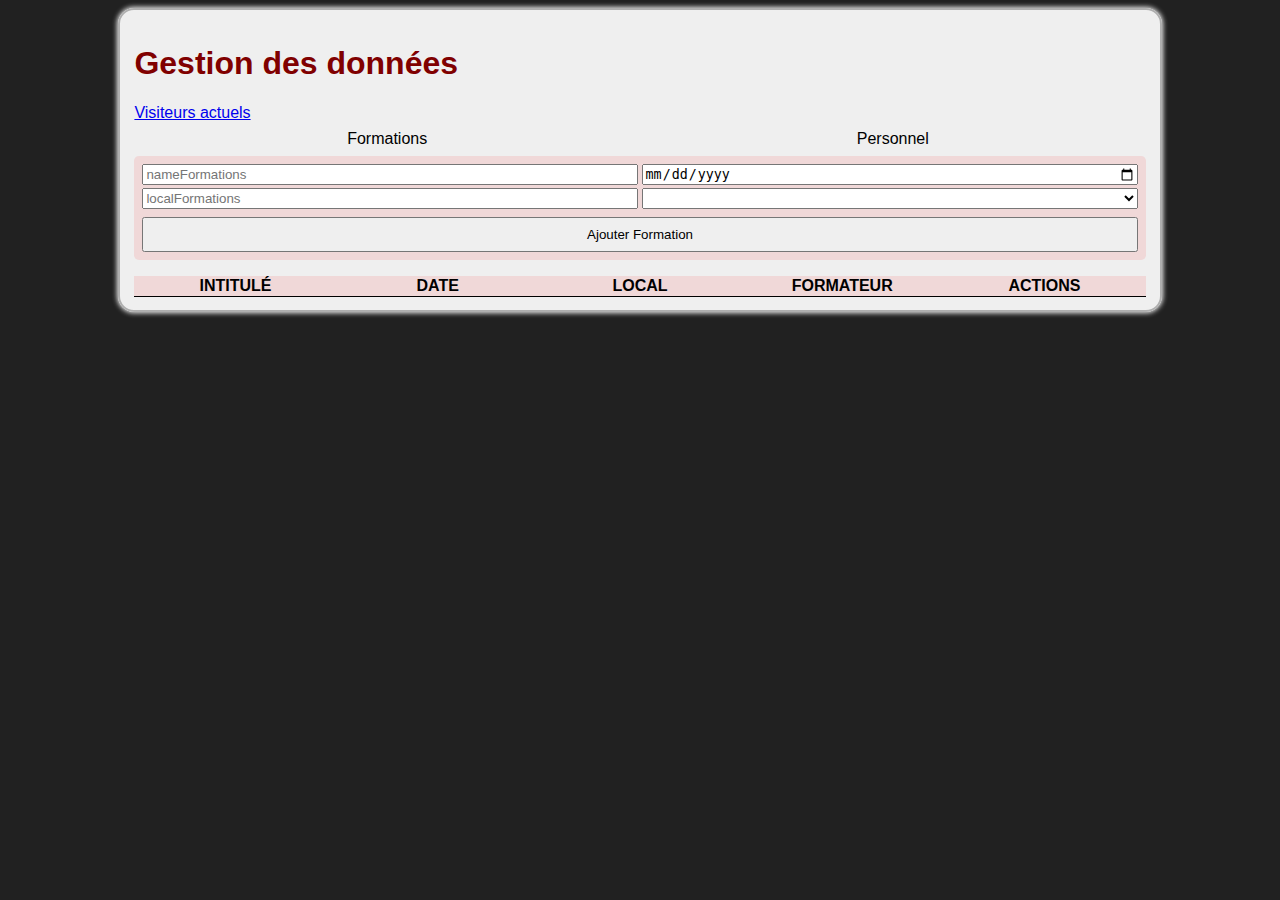
<file: index.html>
<!DOCTYPE html>
<html lang="en">
  <head>
    <meta charset="UTF-8" />
    <meta name="viewport" content="width=device-width, initial-scale=1.0" />
    <link rel="stylesheet" href="styles/style.css" />
    <script defer src="cms.js"></script>
    <title>Admin</title>
  </head>
  <body>
    <main class="mainPersonnelsFormations">
      <h1>Gestion des données</h1>
      <a href="visiteurs_actuels.html">Visiteurs actuels</a>
      <!--Switch entrée/sortie-->
      <div class="switchTab" id="switchTab">
        <div class="switchTab__formations" id="tabFormations">Formations</div>
        <div class="switchTab__personnels" id="tabPersonnels">Personnel</div>
      </div>
      <!--==========================================================-->
      <!--                        Formations                        -->
      <!--==========================================================-->
      <form class="formationsForm" id="formationsForm">
        <div class="formationsForm__inputs">
          <input type="text" id="nameFormations" name="nom_formation" placeholder="nameFormations" />
          <input type="date" id="dateFormations" name="date_formation" placeholder="dateFormations" />
          <input type="text" id="localFormations" name="local_formation" placeholder="localFormations" />
          <select name="id_formateur_formation" id="formateurs_formations">
          </select>
        </div>
        <button id="addFormation">Ajouter Formation</button>
      </form>

      <table class="listFormations" id="listFormations">
        <thead>
          <tr>
            <th>INTITULÉ</th>
            <th>DATE</th>
            <th>LOCAL</th>
            <th>FORMATEUR</th>
            <th>ACTIONS</th>
          </tr>
        </thead>
        <tbody id="tbodyFormations">
         
        </tbody>
      </table>
      <!--==========================================================-->
      <!--                        Personnels                        -->
      <!--==========================================================-->
      <form class="personnelsForm hidden" id="personnelsForm">
        <div class="personnelsForm__inputs">
          <select name="fonction_personnels">
            <option value="Formateur">Formateur</option>
            <option value="Administration">Administration</option>
          </select>
          <input type="text" name="name_personnels" placeholder="name_personnels" />
          <input type="text" name="firstname_personnels" placeholder="firstname_personnels" />
          <input type="email"name="email_personnels" placeholder="email_personnels" />
          <input type="text" name="local_personnels" placeholder="local_personnels" />
          <input type="text" name="phone_personnels" placeholder="phone_personnels" />
          
        </div>
        <button id="AddPersonnel">Ajouter personnel</button>
      </form>

      <table class="listPersonnels hidden" id="listPersonnels">
        <thead>
          <tr>
            <th>FONCTION</th>
            <th>NOM</th>
            <th>PRÉNOM</th>
            <th>EMAIL</th>
            <th>TÉLÉPHONE</th>
            <th>LOCAL</th>
            <th>ACTIONS</th>
          </tr>
        </thead>
        <tbody id="tbodyPersonnels">
          
        </tbody>
      </table>
    </main>
  </body>
</html>
</file>
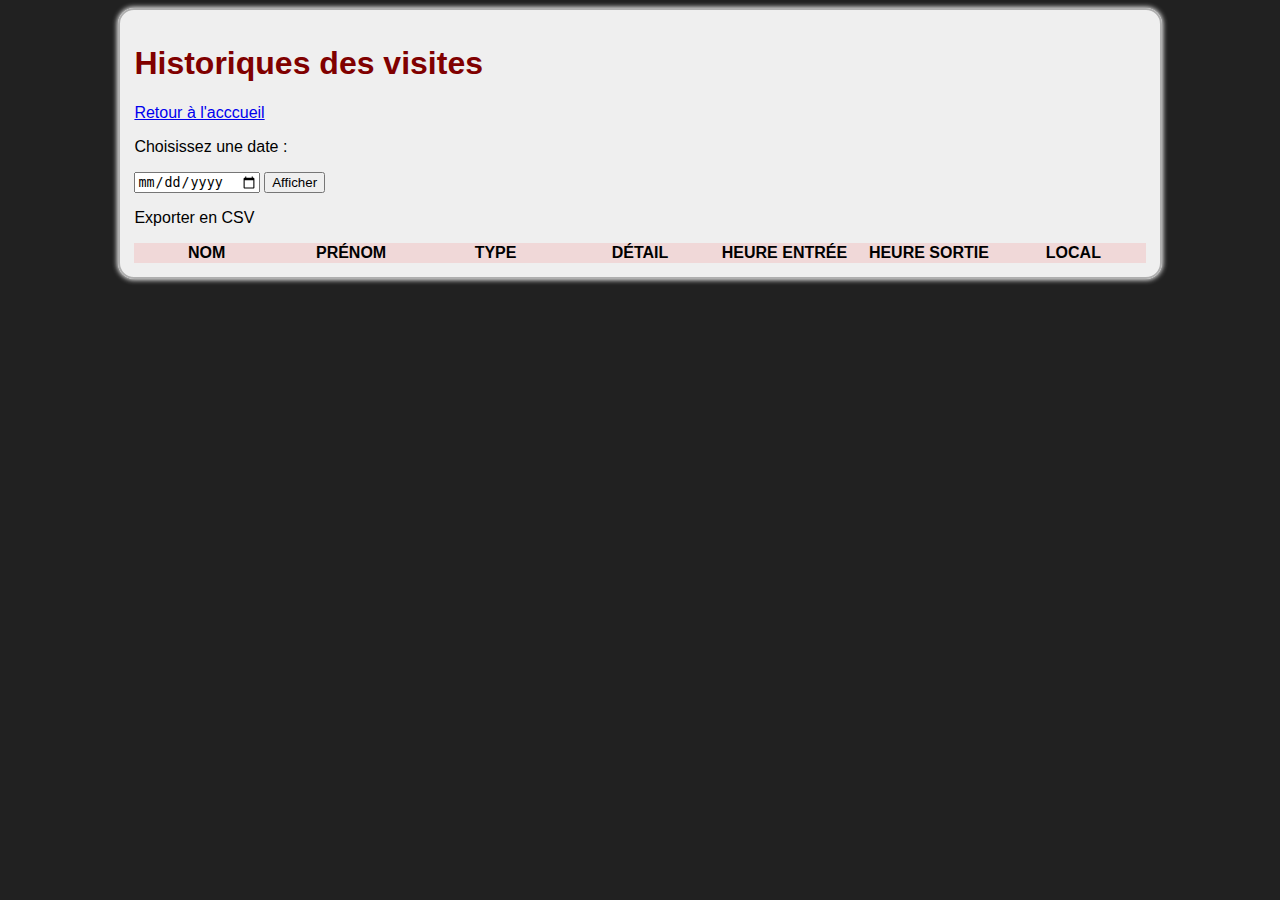
<file: historique.html>
<!DOCTYPE html>
<html lang="en">
  <head>
    <meta charset="UTF-8" />
    <meta name="viewport" content="width=device-width, initial-scale=1.0" />
    <link rel="stylesheet" href="styles/style.css" />
    <script defer src="historique.js"></script>
    <title>Historique des visites</title>
  </head>
  <body>
    <div class="mainHistorique">
      <header class="headerHistorique">
        <h1>Historiques des visites</h1>
        <a href="visiteurs_actuels.html">Retour à l'acccueil</a>
      </header>
      <div class="searchDateHistorique">
        <p>Choisissez une date :</p>
        <form class="searchDateHistorique_date">
          <input type="date" />
          <button>Afficher</button>
        </form>
      </div>
      <p>Exporter en CSV</p>
      <table class="listHistorique">
        <thead>
          <tr>
            <th>NOM</th>
            <th>PRÉNOM</th>
            <th>TYPE</th>
            <th>DÉTAIL</th>
            <th>HEURE ENTRÉE</th>
            <th>HEURE SORTIE</th>
            <th>LOCAL</th>
          </tr>
        </thead>
        <tbody id="historic_tbody">
          <tr>
            <td>Dupont</td>
            <td>Claire</td>
            <td>Visite</td>
            <td>Mme Martin</td>
            <td>09:15</td>
            <td>11:15</td>
            <td>B104</td>
          </tr>
          <tr>
            <td>Nguyen</td>
            <td>Lucas</td>
            <td>Formation</td>
            <td>Introduction à Python</td>
            <td>10:00</td>
            <td>12:00</td>
            <td>Salle 12</td>
          </tr>
        </tbody>
      </table>
    </div>
  </body>
</html>
</file>
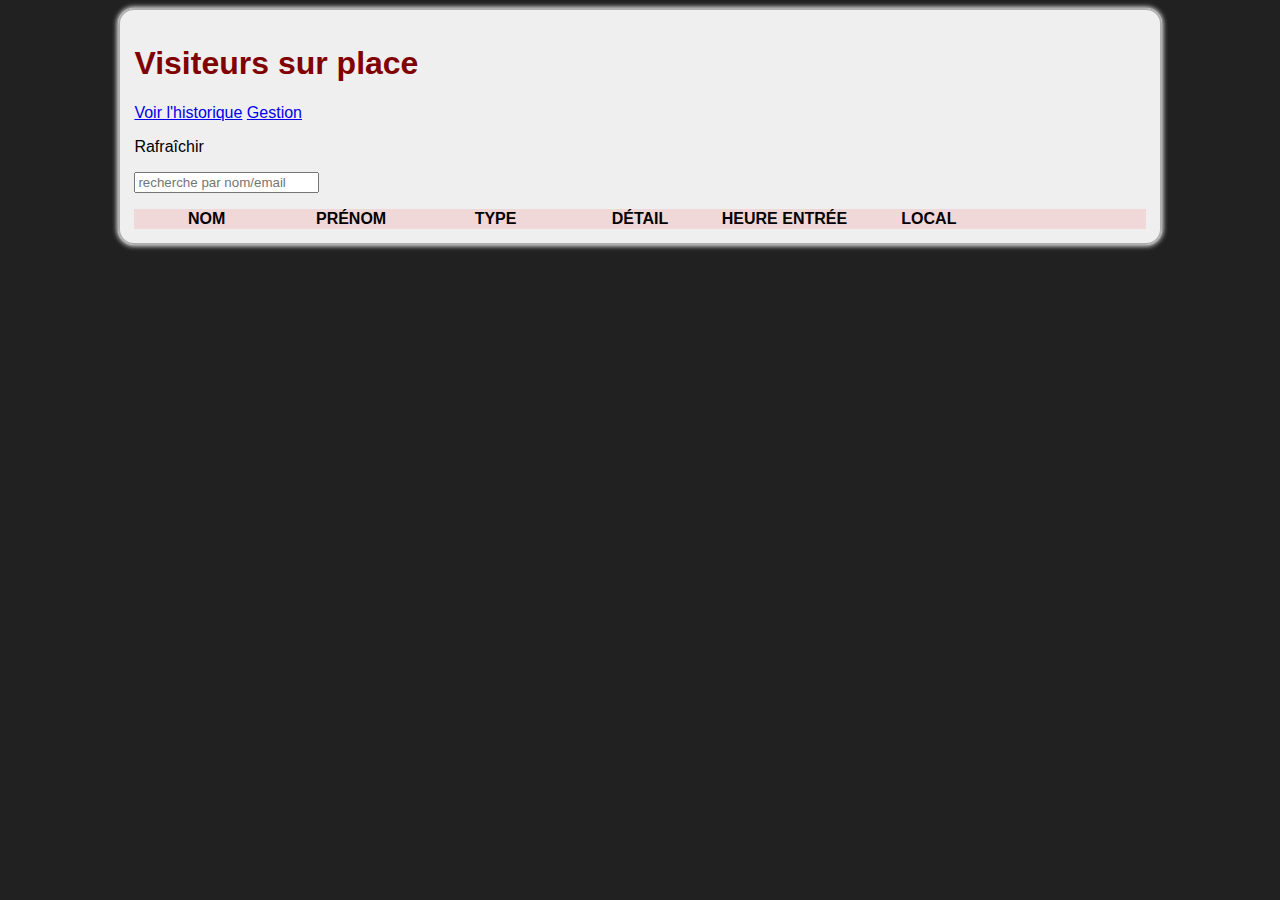
<file: visiteurs_actuels.html>
<!DOCTYPE html>
<html lang="en">
  <head>
    <meta charset="UTF-8" />
    <meta name="viewport" content="width=device-width, initial-scale=1.0" />
    <link rel="stylesheet" href="styles/style.css"/>
    <script defer src="visiteur_actuels.js"></script>
    <title>Visiteurs sur place</title>
  </head>
  <body>
    <div class="mainVisiteursActuels">
      <header>
        <h1>Visiteurs sur place</h1>
        <a href="historique.html">Voir l'historique</a>
        <a href="index.html">Gestion</a>
        <p>Rafraîchir</p>
      </header>
      <input type="text" class="research" placeholder="recherche par nom/email"/>

      <table class="listVisiteursActuels">
        <thead>
          <tr>
            <th>NOM</th>
            <th>PRÉNOM</th>
            <th>TYPE</th>
            <th>DÉTAIL</th>
            <th>HEURE ENTRÉE</th>
            <th>LOCAL</th>
          </tr>
        </thead>
        <tbody id="visitor_tbody">
          <tr>
            <td>Dupont</td>
            <td>Claire</td>
            <td>Visite</td>
            <td>Mme Martin</td>
            <td>09:15</td>
            <td>B104</td>
          </tr>
          <tr>
            <td>Nguyen</td>
            <td>Lucas</td>
            <td>Formation</td>
            <td>Introduction à Python</td>
            <td>10:00</td>
            <td>Salle 12</td>
          </tr>
        </tbody>
      </table>
    </div>
  </body>
</html>
</file>
<file: styles/style.css>
body {
  background-color: #212121;
  font-family: "Roboto", sans-serif;
}
.mainPersonnelsFormations {
  background-color: #efefef;
  width: 80%;
  justify-self: center;
  border-radius: 1rem;
  padding: 1rem;
  box-shadow: inset 0 0 0 2px #afafaf, 0 0 5px 1px #efefef;
  h1 {
    color: maroon;
  }
}
.switchTab {
  display: grid;
  grid-template-columns: 1fr 1fr;
  justify-content: center;
  user-select: none;
  cursor: pointer;
  .switchTab__personnels,
  .switchTab__formations {
    padding: 0.5rem;
    text-align: center;
    border-radius: 1rem 1rem 0 0;
  }

  .switchTab__personnels:hover,
  .switchTab__formations:hover {
    background-color: #aaaaaa;
    color: maroon;
    font-weight: 400;
  }
}

.formationsForm {
  background-color: #ff000018;
  padding: 0.5rem;
  border-radius: 0.3rem;
  display: flex;
  flex-direction: column;
  gap: 0.5rem;

  .formationsForm__inputs {
    display: grid;
    grid-template-columns: 1fr 1fr;
    justify-content: center;
    gap: 0.2rem;
  }
  button {
    padding: 0.5rem;
  }
}
.listFormations {
  margin-block-start: 1rem;
  display: flex;
  flex-direction: column;
  justify-content: center;

  thead {
    background-color: #ff000018;
  }
  thead,
  tbody {
    tr {
      display: grid;
      grid-template-columns: repeat(5, 1fr);
      box-shadow: 0 1px 0 0 black;
    }
  }
}

.personnelsForm {
  background-color: #4800ff18;
  padding: 0.5rem;
  border-radius: 0.3rem;
  display: flex;
  flex-direction: column;
  gap: 0.5rem;

  .personnelsForm__inputs {
    display: grid;
    grid-template-columns: 1fr 1fr 1fr;
    justify-content: center;
    gap: 0.2rem;
  }
  button {
    padding: 0.5rem;
  }
}
.listPersonnels {
  margin-block-start: 1rem;
  display: flex;
  flex-direction: column;
  justify-content: center;

  thead {
    background-color: #4800ff18;
  }

  thead,
  tbody {
    tr {
      display: grid;
      grid-template-columns: repeat(7, 1fr);
      box-shadow: 0 1px 0 0 black, 1px 0 0 0 black;
    }
  }
}

.mainVisiteursActuels {
  background-color: #efefef;
  width: 80%;
  justify-self: center;
  border-radius: 1rem;
  padding: 1rem;
  box-shadow: inset 0 0 0 2px #afafaf, 0 0 5px 1px #efefef;
  h1 {
    color: maroon;
  }
}

.listVisiteursActuels {
  margin-block-start: 1rem;
  display: flex;
  flex-direction: column;
  justify-content: center;

  thead {
    background-color: #ff000018;

  }

  thead,
  tbody {
    tr {
      display: grid;
      grid-template-columns: repeat(7, 1fr);
      justify-content: center;
    }
    td {
      box-shadow: 0 1px 0 0 black, 1px 0 0 0 black;
    }
  }
}
.mainHistorique {
  background-color: #efefef;
  width: 80%;
  justify-self: center;
  border-radius: 1rem;
  padding: 1rem;
  box-shadow: inset 0 0 0 2px #afafaf, 0 0 5px 1px #efefef;
  h1 {
    color: maroon;
  }
}

.listHistorique {
  margin-block-start: 1rem;
  display: flex;
  flex-direction: column;
  justify-content: center;

  thead {
    background-color: #ff000018;
  }
  tbody {
  }
  thead,
  tbody {
    tr {
      display: grid;
      grid-template-columns: repeat(7, 1fr);
    }
    td {
      box-shadow: 0 1px 0 0 black, 1px 0 0 0 black;
    }
  }
}

.modifyItem,
.deleteItem {
  background-color: red;
  color: white;
  padding: 0.5rem;
  display: flex;
  width: 75px;
  user-select: none;
  cursor: pointer;
  justify-content: center;
  border: 1px solid black;
}
.hidden {
  display: none;
}
</file>
